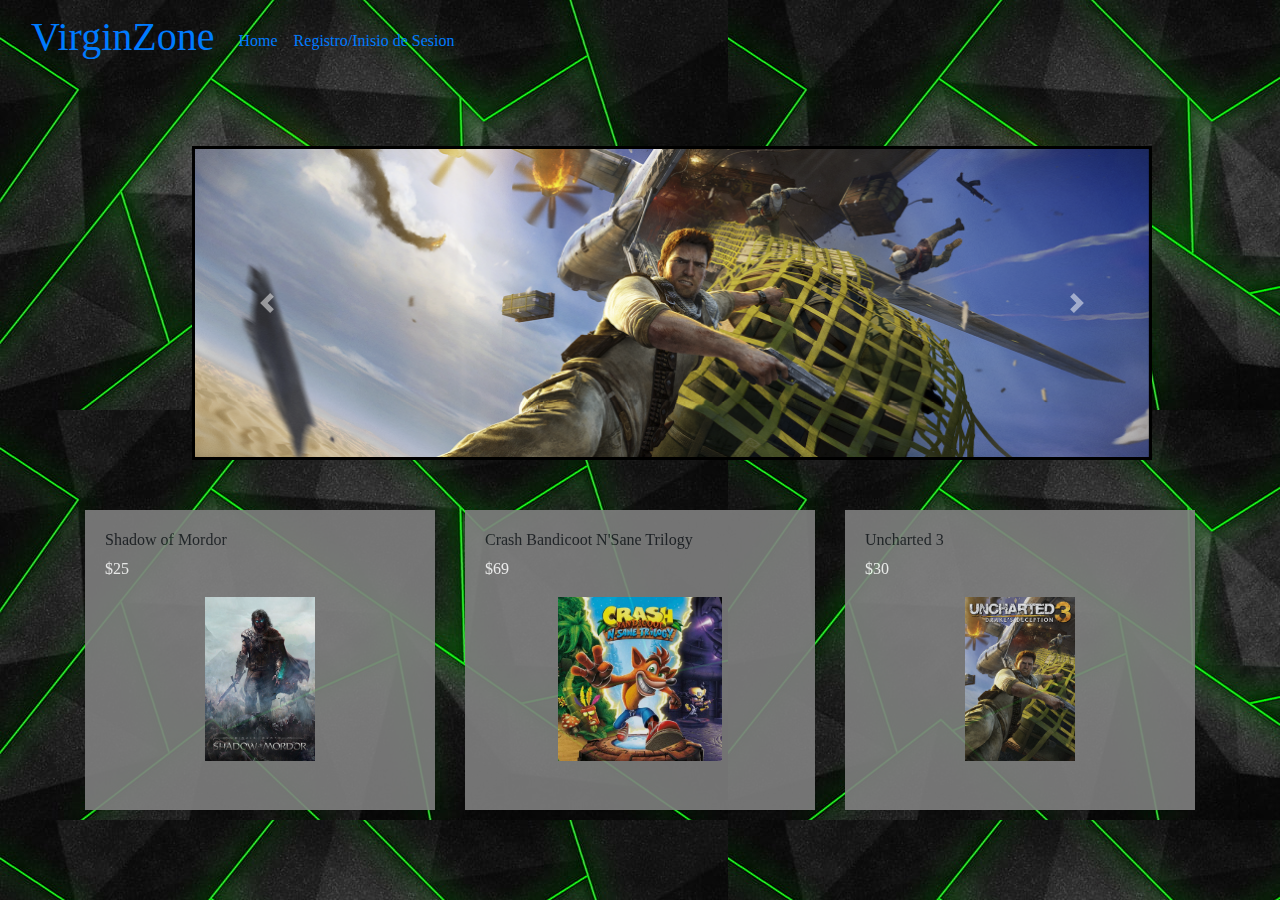
<file: TP FINAL/index.html>
<!DOCTYPE html>
<html lang="en">
<head>
    <meta charset="UTF-8">
    <meta name="viewport" content="width=device-width, initial-scale=1.0">
    <title>Virgin Zone</title>
    <link rel="stylesheet" href="https://cdn.jsdelivr.net/npm/bootstrap@4.0.0/dist/css/bootstrap.min.css" integrity="sha384-Gn5384xqQ1aoWXA+058RXPxPg6fy4IWvTNh0E263XmFcJlSAwiGgFAW/dAiS6JXm" crossorigin="anonymous">
    <link href="style.css" rel="stylesheet">
</head>
<body>
  <nav class="navbar navbar-expand-lg bg-body-tertiary">
    <div class="container-fluid">
      <a class="navbar-brand" href="#"><h1>VirginZone</h1></a>
      <button class="navbar-toggler" type="button" data-bs-toggle="collapse" data-bs-target="#navbarNav" aria-controls="navbarNav" aria-expanded="false" aria-label="Toggle navigation">
        <span class="navbar-toggler-icon"></span>
      </button>
      <div class="collapse navbar-collapse" id="navbarNav">
        <ul class="navbar-nav">
          <li class="nav-item">
            <a class="nav-link active" aria-current="page" href="index.html">Home</a>
          </li>
          <li class="nav-item">
            <a class="nav-link" href="isdss.html">Registro/Inisio de Sesion</a>
          </li>
        </ul>
      </div>
    </div>
  </nav>
  <div id="carouselExampleControls" class="carousel slide" data-ride="carousel">
    <div class="carousel-inner">
      <div class="carousel-item active">
        <img class="d-block w-100" src="otrapg/imagenes/sinmappear.png" alt="First slide">
      </div>
      <div class="carousel-item">
        <img class="d-block w-100" src="otrapg/imagenes/sombra que muerde.jpg" alt="Second slide">
      </div>
      <div class="carousel-item">
        <img class="d-block w-100" src="otrapg/imagenes/choque bandicoso.jpg" alt="Third slide">
      </div>
    </div>
    <a class="carousel-control-prev" href="#carouselExampleControls" role="button" data-slide="prev">
      <span class="carousel-control-prev-icon" aria-hidden="true"></span>
      <span class="sr-only">Previous</span>
    </a>
    <a class="carousel-control-next" href="#carouselExampleControls" role="button" data-slide="next">
      <span class="carousel-control-next-icon" aria-hidden="true"></span>
      <span class="sr-only">Next</span>
    </a>
  </div>


  <div class="container">
    <div class="row">
      <div class="col-md-4">
        <div class="item">
          <h4>Shadow of Mordor</h4>
          <p class="text-primary">$25</p>
          <img src="otrapg/imagenes/shadow of mordor.png" alt="camera" class="img-fluid"> 
          <div class="overlay d-flex align-items-center justify-content-center">
            <a href="otrapg/compra2.html" class="btn btn-unique" data-abc="true">Comprar</a>
          </div> 
        </div> 
      </div> 
      <div class="col-md-4"> 
        <div class="item"> 
          <h4>Crash Bandicoot N'Sane Trilogy</h4> 
          <p class="text-primary">$69</p>
          <img src="otrapg/imagenes/450_1000.webp" alt="camera" class="img-fluid"> 
          <div class="overlay d-flex align-items-center justify-content-center">
            <a href="otrapg/compra.html" class="btn btn-unique" data-abc="true">Comprar</a>
          </div> 
        </div> 
      </div> 
      <div class="col-md-4"> 
        <div class="item"> 
          <h4>Uncharted 3</h4> 
          <p class="text-primary">$30</p>
          <img src="otrapg/imagenes/uncharted3.png" alt="camera" class="img-fluid"> 
          <div class="overlay d-flex align-items-center justify-content-center">
            <a href="otrapg/compra3.html" class="btn btn-unique" data-abc="true">Comprar</a>
          </div> 
        </div> 
      </div> 
    </div> 
  </div>


  <script src="https://code.jquery.com/jquery-3.2.1.slim.min.js" integrity="sha384-KJ3o2DKtIkvYIK3UENzmM7KCkRr/rE9/Qpg6aAZGJwFDMVNA/GpGFF93hXpG5KkN" crossorigin="anonymous"></script>
    <script src="https://cdn.jsdelivr.net/npm/popper.js@1.12.9/dist/umd/popper.min.js" integrity="sha384-ApNbgh9B+Y1QKtv3Rn7W3mgPxhU9K/ScQsAP7hUibX39j7fakFPskvXusvfa0b4Q" crossorigin="anonymous"></script>
    <script src="https://cdn.jsdelivr.net/npm/bootstrap@4.0.0/dist/js/bootstrap.min.js" integrity="sha384-JZR6Spejh4U02d8jOt6vLEHfe/JQGiRRSQQxSfFWpi1MquVdAyjUar5+76PVCmYl" crossorigin="anonymous"></script>
  

  
</body>
</html>
</file>
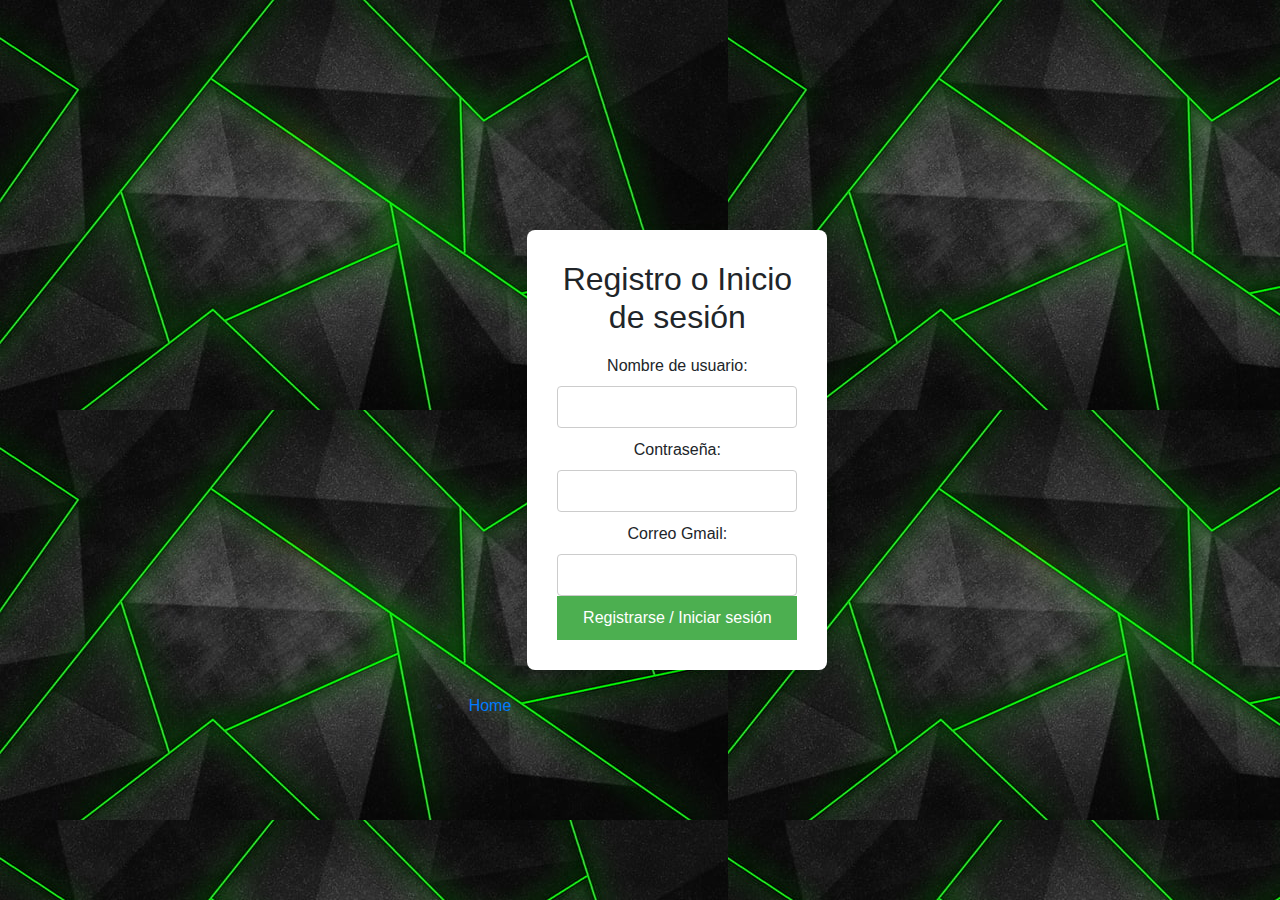
<file: TP FINAL/isdss.html>
<!DOCTYPE html>
<html lang="es">
<head>
    <meta charset="UTF-8">
    <meta name="viewport" content="width=device-width, initial-scale=1.0">
    <title>Registro / Inicio de sesión</title>
    <link rel="stylesheet" href="styles.css">
    <link rel="stylesheet" href="https://cdn.jsdelivr.net/npm/bootstrap@4.0.0/dist/css/bootstrap.min.css" integrity="sha384-Gn5384xqQ1aoWXA+058RXPxPg6fy4IWvTNh0E263XmFcJlSAwiGgFAW/dAiS6JXm" crossorigin="anonymous">
</head>
<body>
              <li class="nav-item">
                <a class="nav-link active" aria-current="page" href="index.html">Home</a>
              </li>
    <div class="form-container">
        <h2>Registro o Inicio de sesión</h2>
        <form id="loginForm">
            <label for="username">Nombre de usuario:</label>
            <input type="text" id="username" required>
            
            <label for="password">Contraseña:</label>
            <input type="password" id="password" required>
            
            <label for="email">Correo Gmail:</label>
            <input type="email" id="email" required>
            
            <button type="submit">Registrarse / Iniciar sesión</button>
        </form>
    </div>
    <script src="https://code.jquery.com/jquery-3.2.1.slim.min.js" integrity="sha384-KJ3o2DKtIkvYIK3UENzmM7KCkRr/rE9/Qpg6aAZGJwFDMVNA/GpGFF93hXpG5KkN" crossorigin="anonymous"></script>
    <script src="https://cdn.jsdelivr.net/npm/popper.js@1.12.9/dist/umd/popper.min.js" integrity="sha384-ApNbgh9B+Y1QKtv3Rn7W3mgPxhU9K/ScQsAP7hUibX39j7fakFPskvXusvfa0b4Q" crossorigin="anonymous"></script>
    <script src="https://cdn.jsdelivr.net/npm/bootstrap@4.0.0/dist/js/bootstrap.min.js" integrity="sha384-JZR6Spejh4U02d8jOt6vLEHfe/JQGiRRSQQxSfFWpi1MquVdAyjUar5+76PVCmYl" crossorigin="anonymous"></script>
  
    <script src="script.js"></script>
</body>
</html>
</file>
<file: TP FINAL/style.css>
body {
    font-family: 'open sans';
    overflow-x: hidden; 
    background: url(./otrapg/imagenes/abstract-black-green-shapes-wallpaper-preview.jpg);
}

.item img {
    max-width: 100%;
    max-height: 400px;  /* Ajustar según el tamaño deseado */
    object-fit: contain;
}
 
.cnt1{
    border: 7px solid rgb(0, 0, 0);
    width: 50%;
    margin-left: 25%;
    margin-top: 3%;
  }
  
.carousel{
    border: 3px solid black;
    background-color: black;
    width: 75%;
    margin-top: 5%;
    margin-left: 15%;
}

body {
    background-color: #BDBDBD
}

.container {
    margin-top: 50px
}

.item {
    background: gray;
    opacity: 90%;
    -webkit-box-shadow: 1px 1px 1px rgba(0, 0, 0, 0.1);
    box-shadow: 1px 1px 1px rgba(0, 0, 0, 0.1);
    padding: 20px;
    margin-bottom: 20px;
    overflow: hidden;
    position: relative;
    height: 300px
}

.item h4 {
    font-size: 1rem
}

.text-primary {
    color: #ffffff !important
}

.item img {
    margin: 0 auto;
    display: inherit;
    width: 230px;
    height: 164px
}

.overlay {
    width: 100%;
    height: 100%;
    position: absolute;
    top: 0;
    right: 0;
    background: rgba(56, 56, 56, 0.92);
    opacity: 0;
    -webkit-transition: all 0.3s;
    transition: all 0.3s
}

.overlay a {
    -webkit-transform: translateY(20px);
    transform: translateY(20px);
    -webkit-transition: all 0.5s;
    transition: all 0.5s
}

.btn {
    font-weight: 400;
    border: 1px solid transparent;
    padding: .375rem .75rem;
    font-size: 1rem;
    line-height: 1.5;
    border-radius: .25rem;
    -webkit-transition: color 0.15s ease-in-out, background-color 0.15s ease-in-out, border-color 0.15s ease-in-out, -webkit-box-shadow 0.15s ease-in-out;
    transition: color 0.15s ease-in-out, background-color 0.15s ease-in-out, border-color 0.15s ease-in-out, -webkit-box-shadow 0.15s ease-in-out;
    transition: color 0.15s ease-in-out, background-color 0.15s ease-in-out, border-color 0.15s ease-in-out, box-shadow 0.15s ease-in-out;
    transition: color 0.15s ease-in-out, background-color 0.15s ease-in-out, border-color 0.15s ease-in-out, box-shadow 0.15s ease-in-out, -webkit-box-shadow 0.15s ease-in-out
}

.btn-dark {
    border-radius: 50px !important;
    padding-left: 30px !important;
    padding-right: 30px !important;
    margin-bottom: 10px
}

.btn-unique {
    color: #212529;
    background-color: #000000;
    border-color: #000000;
    color: #fff
}

.item:hover .overlay {
    opacity: 1
}

.item:hover .overlay a {
    -webkit-transform: translateY(0);
    transform: translateY(0);
    color: #fff
}
</file>
<file: TP FINAL/styles.css>
* {
    margin: 0;
    padding: 0;
    box-sizing: border-box;
}

body {
    font-family: Arial, sans-serif;
    background: url(./otrapg/imagenes/abstract-black-green-shapes-wallpaper-preview.jpg);
    display: flex;
    justify-content: center;
    align-items: center;
    height: 100vh;
}

.nav-item{
    padding-top: 40%;
}

.form-container {
    background-color: white;
    padding: 30px;
    border-radius: 8px;
    box-shadow: 0 2px 10px rgba(0, 0, 0, 0.1);
    width: 300px;
    text-align: center;
}

h2 {
    margin-bottom: 20px;
}

label {
    display: block;
    margin: 10px 0 5px;
}

input {
    width: 100%;
    padding: 8px;
    margin-bottom: 15px;
    border: 1px solid #ccc;
    border-radius: 4px;
}

button {
    width: 100%;
    padding: 10px;
    background-color: #4CAF50;
    color: white;
    border: none;
    border-radius: 4px;
    cursor: pointer;
}

button:hover {
    background-color: #45a049;
}
</file>
